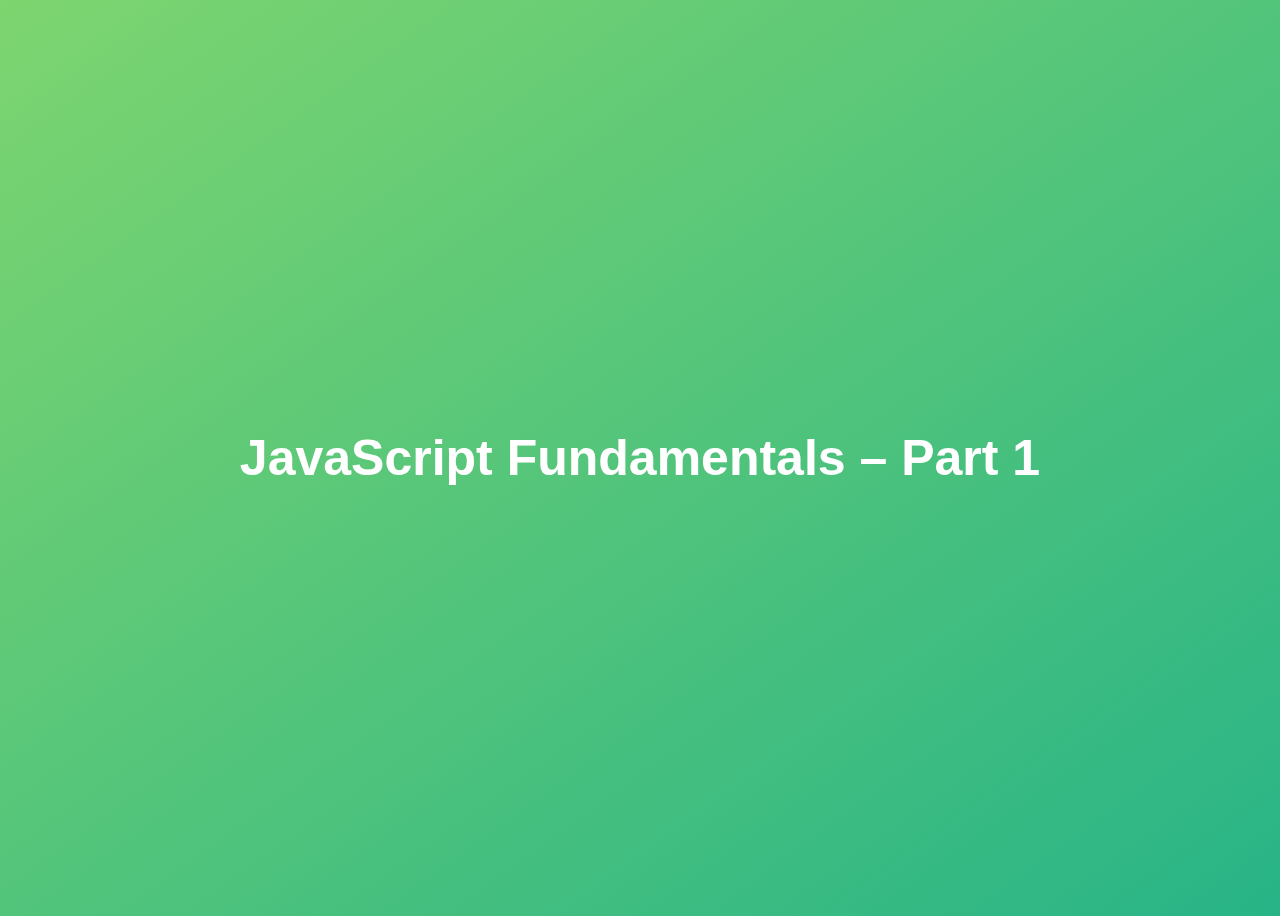
<file: 01 - JavaScript Fundamentals Part - 1/index.html>
<!DOCTYPE html>
<html lang="en">
  <head>
    <meta charset="UTF-8" />
    <meta name="viewport" content="width=device-width, initial-scale=1.0" />
    <meta http-equiv="X-UA-Compatible" content="ie=edge" />
    <title>JavaScript Fundamentals – Part 1</title>
    <style>
      body {
        height: 100vh;
        display: flex;
        align-items: center;
        background: linear-gradient(to top left, #28b487, #7dd56f);
      }
      h1 {
        font-family: sans-serif;
        font-size: 50px;
        line-height: 1.3;
        width: 100%;
        padding: 30px;
        text-align: center;
        color: white;
      }
    </style>
    <!--
        
    <script>
      //inline Script
      let js = "amazing";
      if (js === "amazing") alert("JavaScript is FUN!");
      console.log(100 + 100);
    </script>


    -->
  </head>
  <body>
    <h1>JavaScript Fundamentals – Part 1</h1>

    <script src="script.js"></script>
  </body>
</html>
</file>
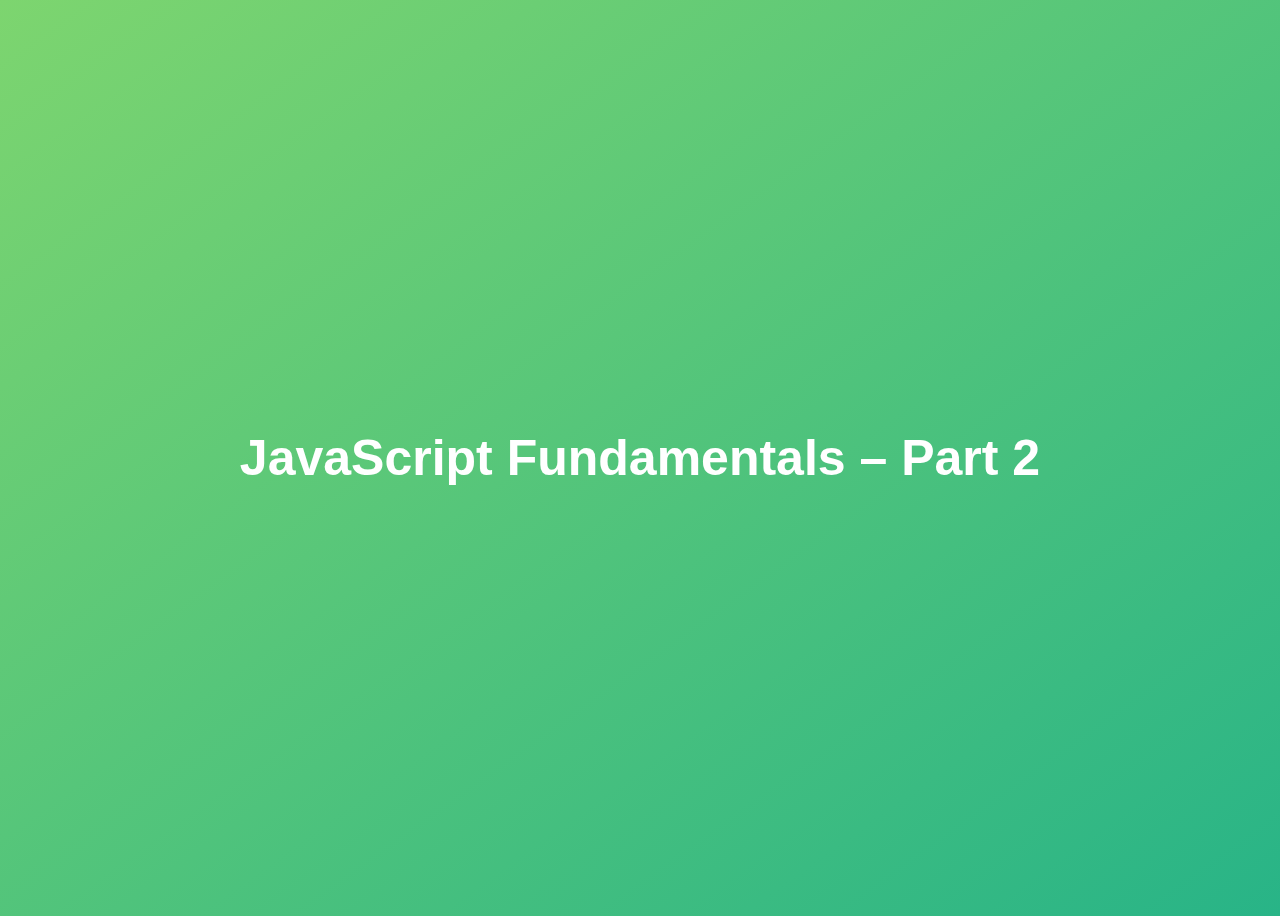
<file: 02 - JavaScript Fundamentals Part - 2/index.html>
<!DOCTYPE html>
<html lang="en">
  <head>
    <meta charset="UTF-8" />
    <meta name="viewport" content="width=device-width, initial-scale=1.0" />
    <meta http-equiv="X-UA-Compatible" content="ie=edge" />
    <title>JavaScript Fundamentals – Part 2</title>
    <style>
      body {
        height: 100vh;
        display: flex;
        align-items: center;
        background: linear-gradient(to top left, #28b487, #7dd56f);
      }
      h1 {
        font-family: sans-serif;
        font-size: 50px;
        line-height: 1.3;
        width: 100%;
        padding: 30px;
        text-align: center;
        color: white;
      }
    </style>
  </head>
  <body>
    <h1>JavaScript Fundamentals – Part 2</h1>
    <script src="script.js"></script>
  </body>
</html>
</file>
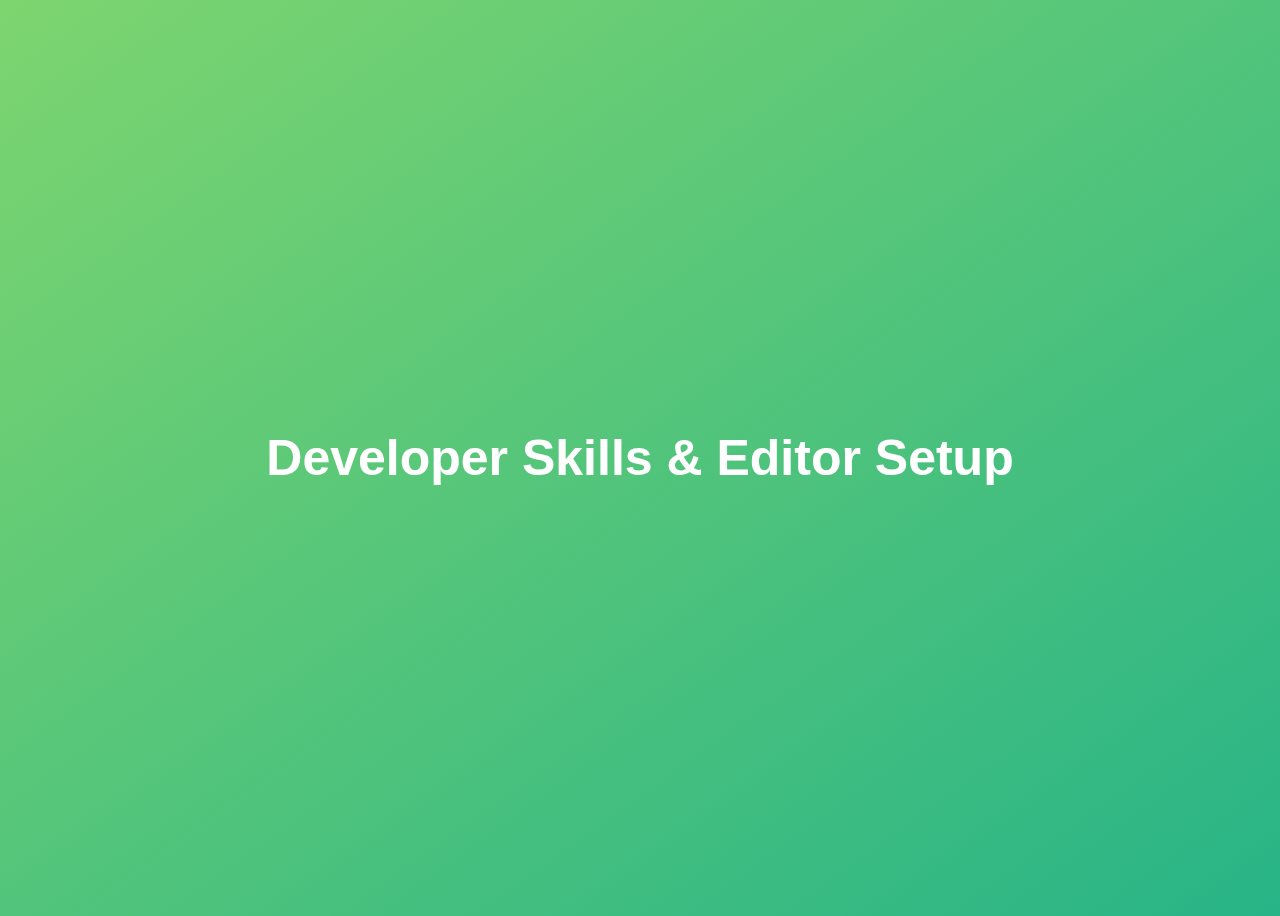
<file: 03 - Developer Skills/index.html>
<!DOCTYPE html>
<html lang="en">
  <head>
    <meta charset="UTF-8" />
    <meta name="viewport" content="width=device-width, initial-scale=1.0" />
    <meta http-equiv="X-UA-Compatible" content="ie=edge" />
    <title>Developer Skills & Editor Setup</title>
    <style>
      body {
        height: 100vh;
        display: flex;
        align-items: center;
        background: linear-gradient(to top left, #28b487, #7dd56f);
      }
      h1 {
        font-family: sans-serif;
        font-size: 50px;
        line-height: 1.3;
        width: 100%;
        padding: 30px;
        text-align: center;
        color: white;
      }
    </style>
  </head>
  <body>
    <h1>Developer Skills & Editor Setup</h1>
    <script src="script.js"></script>
  </body>
</html>
</file>
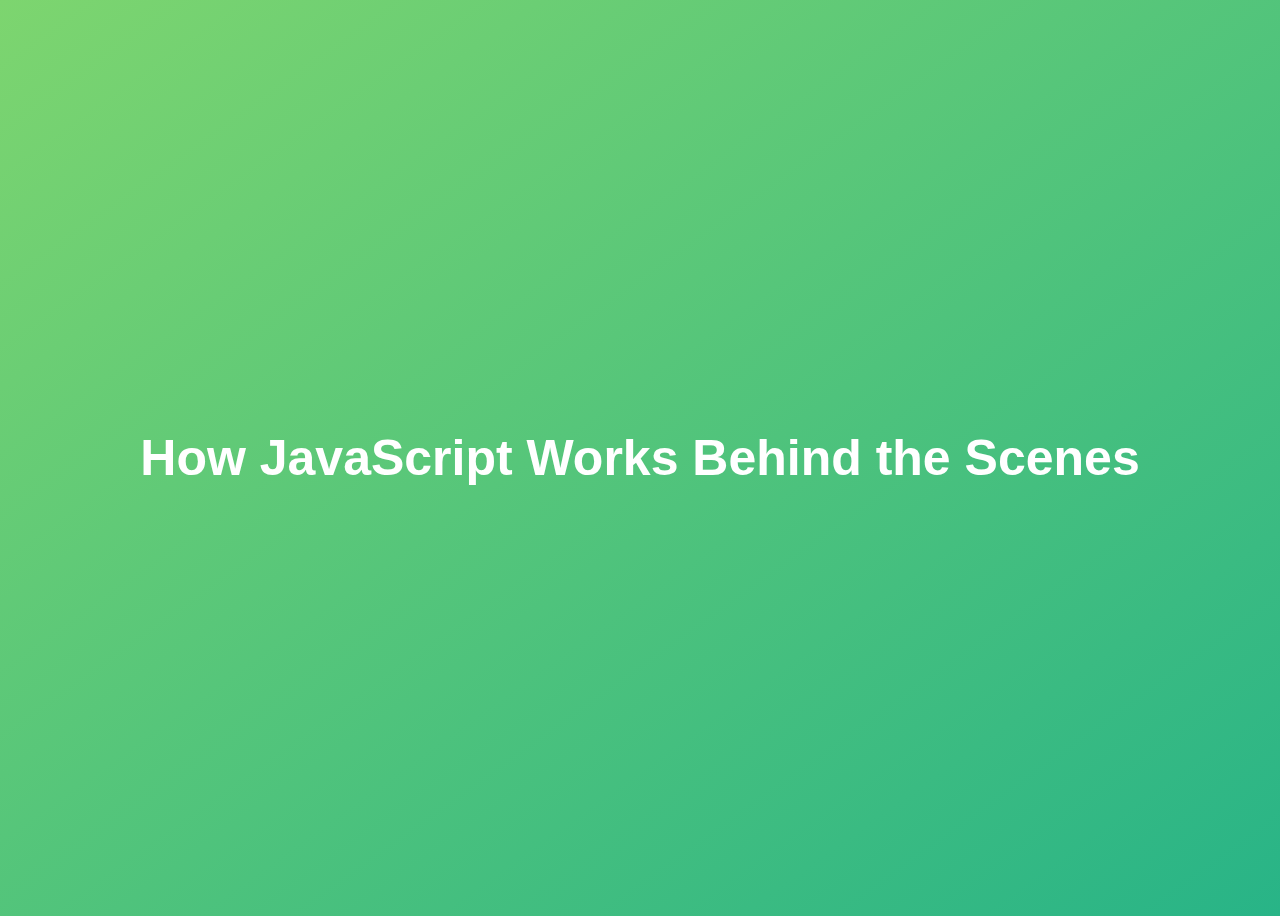
<file: 06 - JavaScript Behind the Scenes/index.html>
<!DOCTYPE html>
<html lang="en">
  <head>
    <meta charset="UTF-8" />
    <meta name="viewport" content="width=device-width, initial-scale=1.0" />
    <meta http-equiv="X-UA-Compatible" content="ie=edge" />
    <title>How JavaScript Works Behind the Scenes</title>
    <style>
      body {
        height: 100vh;
        display: flex;
        align-items: center;
        background: linear-gradient(to top left, #28b487, #7dd56f);
      }
      h1 {
        font-family: sans-serif;
        font-size: 50px;
        line-height: 1.3;
        width: 100%;
        padding: 30px;
        text-align: center;
        color: white;
      }
    </style>
  </head>
  <body>
    <h1>How JavaScript Works Behind the Scenes</h1>
    <script src="script.js"></script>
  </body>
</html>
</file>
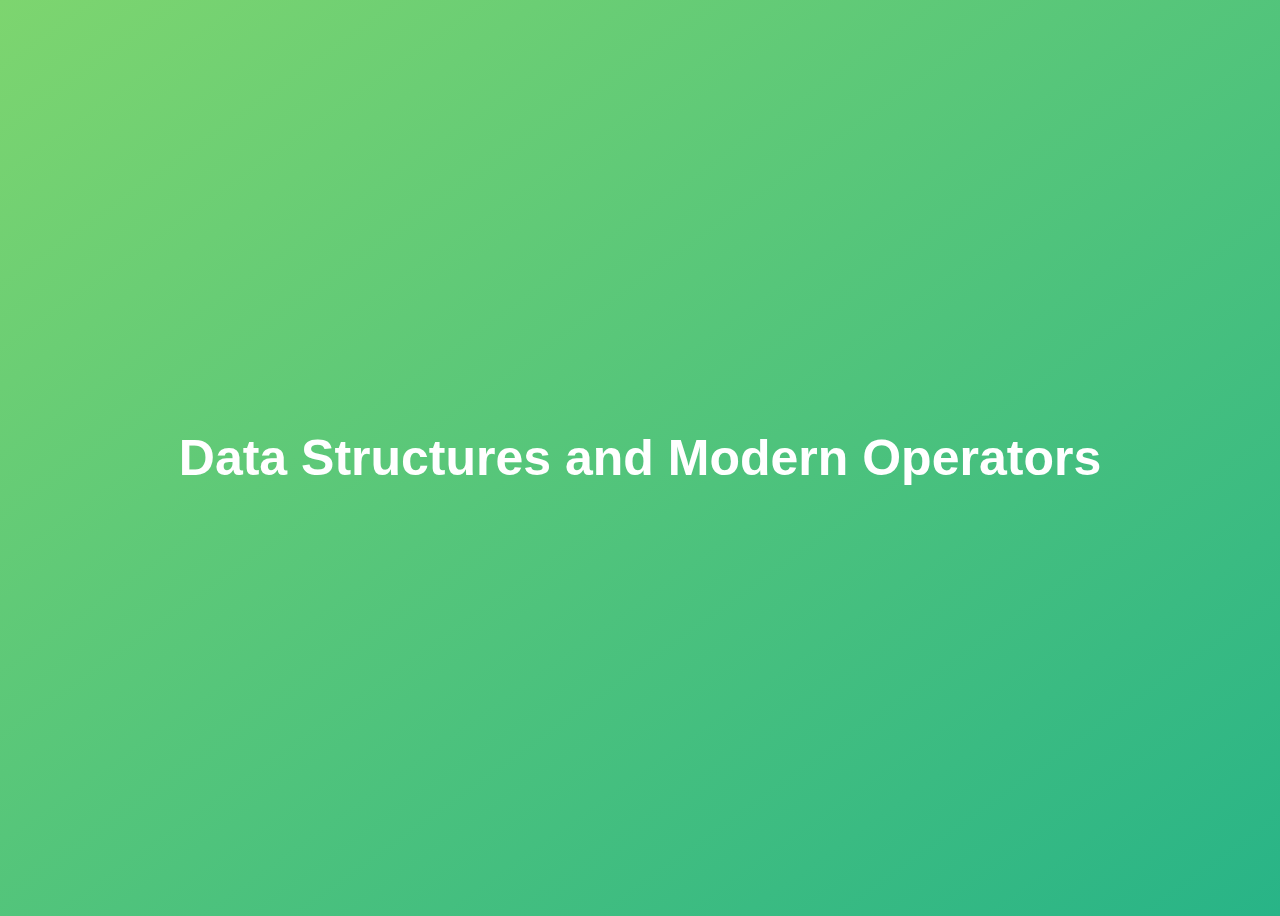
<file: 07 - Data Structures Operators/index.html>
<!DOCTYPE html>
<html lang="en">
  <head>
    <meta charset="UTF-8" />
    <meta name="viewport" content="width=device-width, initial-scale=1.0" />
    <meta http-equiv="X-UA-Compatible" content="ie=edge" />
    <title>Data Structures and Modern Operators</title>
    <style>
      body {
        height: 100vh;
        display: flex;
        align-items: center;
        background: linear-gradient(to top left, #28b487, #7dd56f);
      }
      h1 {
        font-family: sans-serif;
        font-size: 50px;
        line-height: 1.3;
        width: 100%;
        padding: 30px;
        text-align: center;
        color: white;
      }
      button {
        width: 50px;
        height: 20px;
        margin: 10px;
      }
      textarea {
        width: 300px;
        height: 100px;
      }
    </style>
  </head>
  <body>
    <h1>Data Structures and Modern Operators</h1>
    <script src="script.js"></script>
  </body>
</html>
</file>
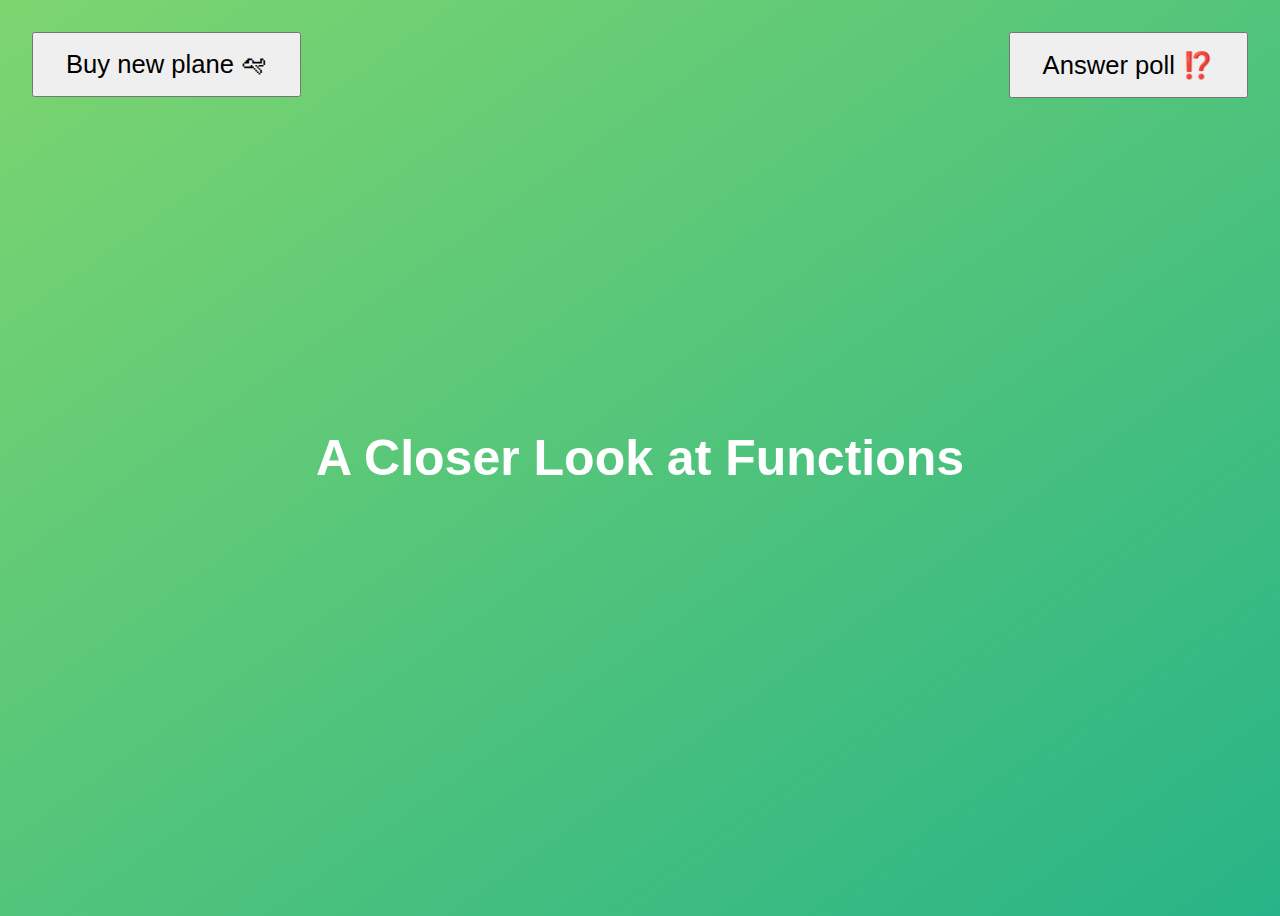
<file: 08 - A Closer Look at Functions/index.html>
<!DOCTYPE html>
<html lang="en">
  <head>
    <meta charset="UTF-8" />
    <meta name="viewport" content="width=device-width, initial-scale=1.0" />
    <meta http-equiv="X-UA-Compatible" content="ie=edge" />
    <title>A Closer Look at Functions</title>
    <style>
      body {
        height: 100vh;
        display: flex;
        align-items: center;
        background: linear-gradient(to top left, #28b487, #7dd56f);
      }
      h1 {
        font-family: sans-serif;
        font-size: 50px;
        line-height: 1.3;
        width: 100%;
        padding: 30px;
        text-align: center;
        color: white;
      }
      .buy,
      .poll {
        font-size: 1.6rem;
        padding: 1rem 2rem;
        position: absolute;
        top: 2rem;
      }
      .buy {
        left: 2rem;
      }
      .poll {
        right: 2rem;
      }
    </style>
  </head>
  <body>
    <h1>A Closer Look at Functions</h1>
    <button class="buy">Buy new plane 🛩</button>
    <button class="poll">Answer poll ⁉️</button>
    <script src="script.js"></script>
  </body>
</html>
</file>
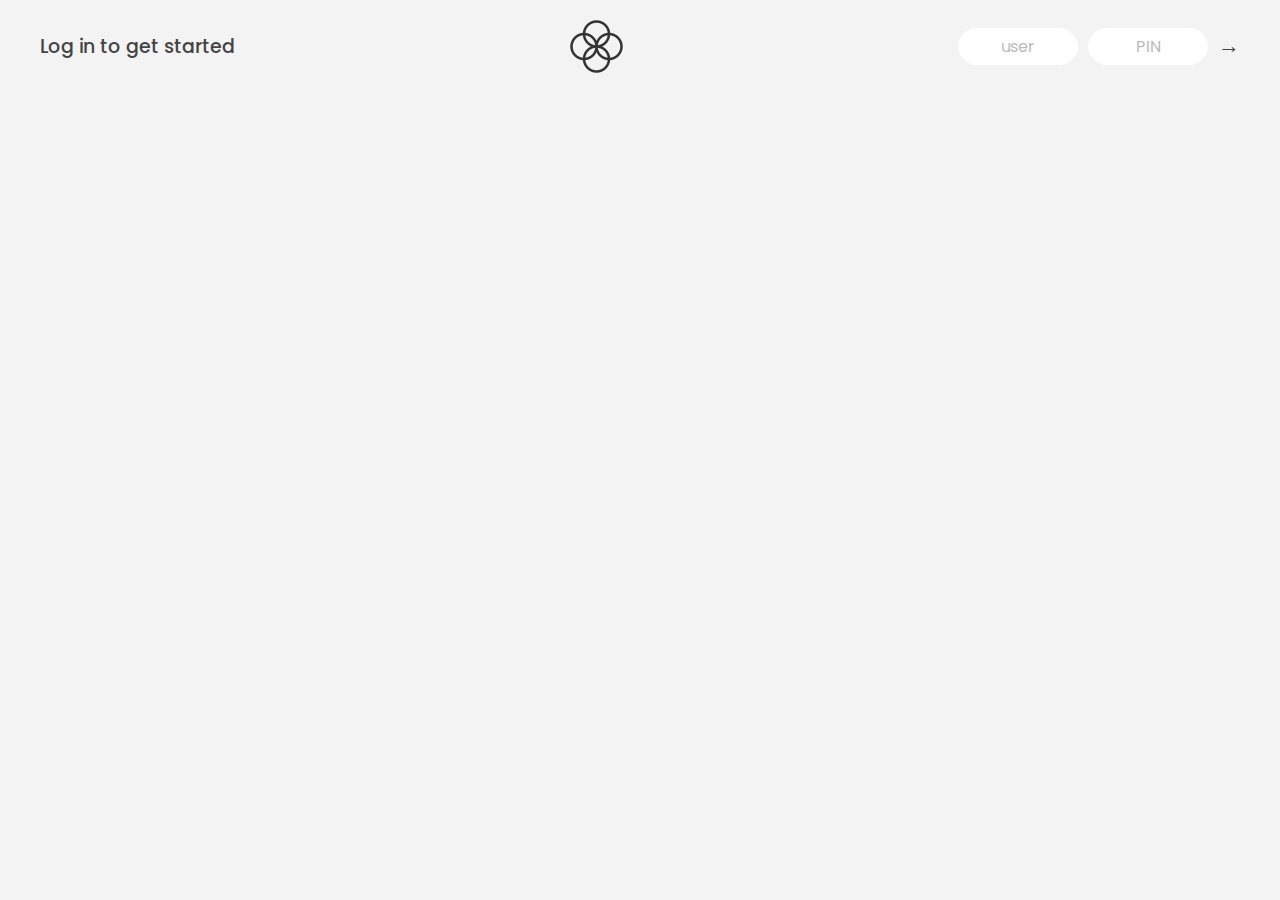
<file: 09 - Working with Arrays/index.html>
<!DOCTYPE html>
<html lang="en">
  <head>
    <meta charset="UTF-8" />
    <meta name="viewport" content="width=device-width, initial-scale=1.0" />
    <meta http-equiv="X-UA-Compatible" content="ie=edge" />
    <link rel="shortcut icon" type="image/png" href="icon.png" />

    <link
      href="https://fonts.googleapis.com/css?family=Poppins:400,500,600&display=swap"
      rel="stylesheet"
    />

    <link rel="stylesheet" href="style.css" />
    <title>Bankist</title>
  </head>
  <body>
    <!-- TOP NAVIGATION -->
    <nav>
      <p class="welcome">Log in to get started</p>
      <img src="logo.png" alt="Logo" class="logo" />
      <form class="login">
        <input
          type="text"
          placeholder="user"
          class="login__input login__input--user"
        />
        <!-- In practice, use type="password" -->
        <input
          type="text"
          placeholder="PIN"
          maxlength="4"
          class="login__input login__input--pin"
        />
        <button class="login__btn">&rarr;</button>
      </form>
    </nav>

    <main class="app">
      <!-- BALANCE -->
      <div class="balance">
        <div>
          <p class="balance__label">Current balance</p>
          <p class="balance__date">
            As of <span class="date">05/03/2037</span>
          </p>
        </div>
        <p class="balance__value">0000€</p>
      </div>

      <!-- MOVEMENTS -->
      <div class="movements">
        <div class="movements__row">
          <div class="movements__type movements__type--deposit">2 deposit</div>
          <div class="movements__date">3 days ago</div>
          <div class="movements__value">4 000€</div>
        </div>
        <div class="movements__row">
          <div class="movements__type movements__type--withdrawal">
            1 withdrawal
          </div>
          <div class="movements__date">24/01/2037</div>
          <div class="movements__value">-378€</div>
        </div>
      </div>

      <!-- SUMMARY -->
      <div class="summary">
        <p class="summary__label">In</p>
        <p class="summary__value summary__value--in">0000€</p>
        <p class="summary__label">Out</p>
        <p class="summary__value summary__value--out">0000€</p>
        <p class="summary__label">Interest</p>
        <p class="summary__value summary__value--interest">0000€</p>
        <button class="btn--sort">&downarrow; SORT</button>
      </div>

      <!-- OPERATION: TRANSFERS -->
      <div class="operation operation--transfer">
        <h2>Transfer money</h2>
        <form class="form form--transfer">
          <input type="text" class="form__input form__input--to" />
          <input type="number" class="form__input form__input--amount" />
          <button class="form__btn form__btn--transfer">&rarr;</button>
          <label class="form__label">Transfer to</label>
          <label class="form__label">Amount</label>
        </form>
      </div>

      <!-- OPERATION: LOAN -->
      <div class="operation operation--loan">
        <h2>Request loan</h2>
        <form class="form form--loan">
          <input type="number" class="form__input form__input--loan-amount" />
          <button class="form__btn form__btn--loan">&rarr;</button>
          <label class="form__label form__label--loan">Amount</label>
        </form>
      </div>

      <!-- OPERATION: CLOSE -->
      <div class="operation operation--close">
        <h2>Close account</h2>
        <form class="form form--close">
          <input type="text" class="form__input form__input--user" />
          <input
            type="password"
            maxlength="6"
            class="form__input form__input--pin"
          />
          <button class="form__btn form__btn--close">&rarr;</button>
          <label class="form__label">Confirm user</label>
          <label class="form__label">Confirm PIN</label>
        </form>
      </div>

      <!-- LOGOUT TIMER -->
      <p class="logout-timer">
        You will be logged out in <span class="timer">05:00</span>
      </p>
    </main>

    <!-- <footer>
      &copy; by Jonas Schmedtmann. Don't claim as your own :)
    </footer> -->

    <script src="script.js"></script>
  </body>
</html>
</file>
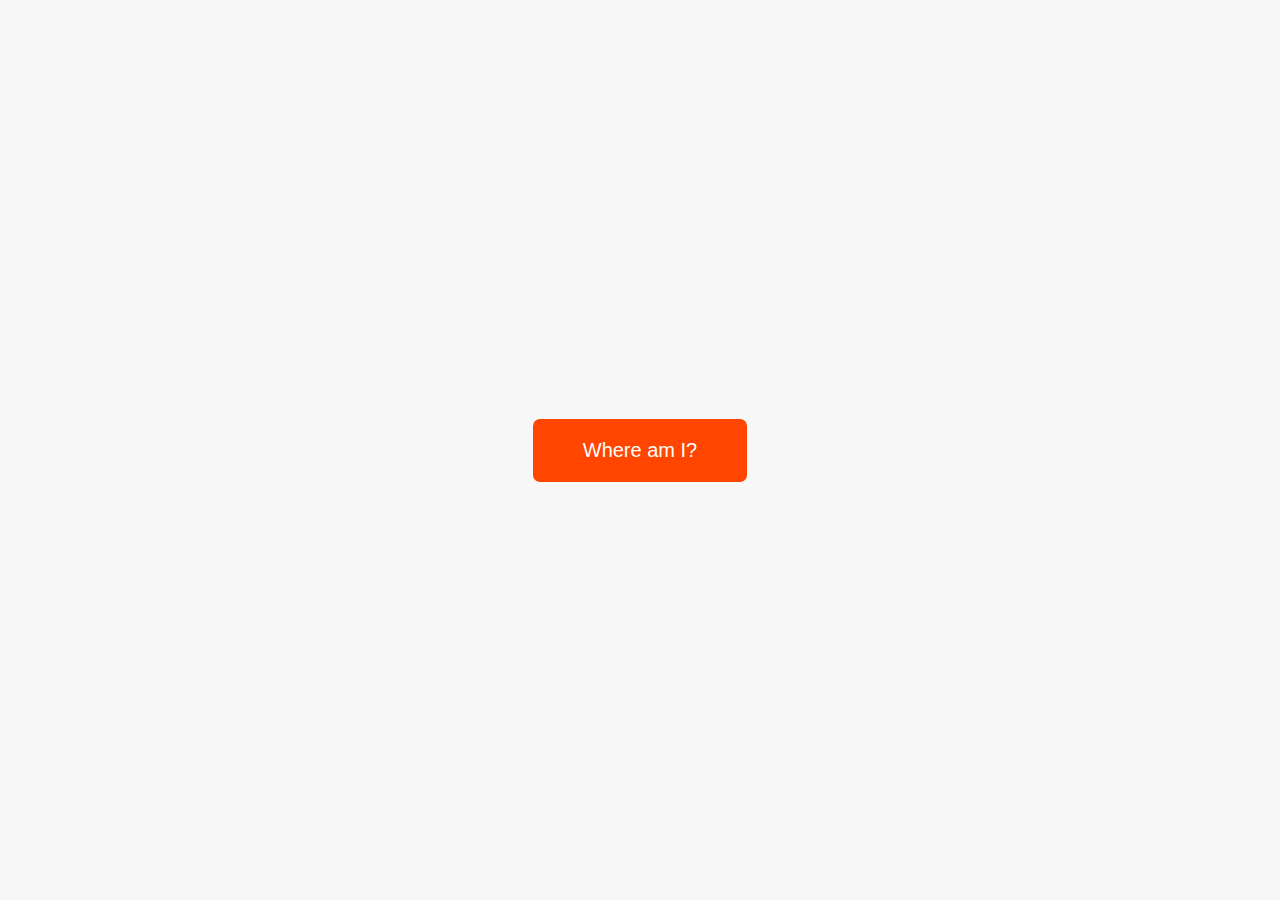
<file: 10 -  Asychronous JavaScript/index.html>
<!DOCTYPE html>
<html lang="en">
  <head>
    <meta charset="UTF-8" />
    <meta name="viewport" content="width=device-width, initial-scale=1.0" />
    <meta http-equiv="X-UA-Compatible" content="ie=edge" />
    <link rel="stylesheet" href="style.css" />
    <script defer src="script.js"></script>
    <title>Asynchronous JavaScript</title>
  </head>
  <body>
    <main class="container">
      <div class="countries">
        <!--
        <article class="country">
          <img class="country__img" src="" />
          <div class="country__data">
            <h3 class="country__name">COUNTRY</h3>
            <h4 class="country__region">REGION</h4>
            <p class="country__row"><span>👫</span>POP people</p>
            <p class="country__row"><span>🗣️</span>LANG</p>
            <p class="country__row"><span>💰</span>CUR</p>
          </div>
        </article>
        -->
      </div>
      <button class="btn-country">Where am I?</button>
      <div class="images"></div>
    </main>
  </body>
</html>
</file>
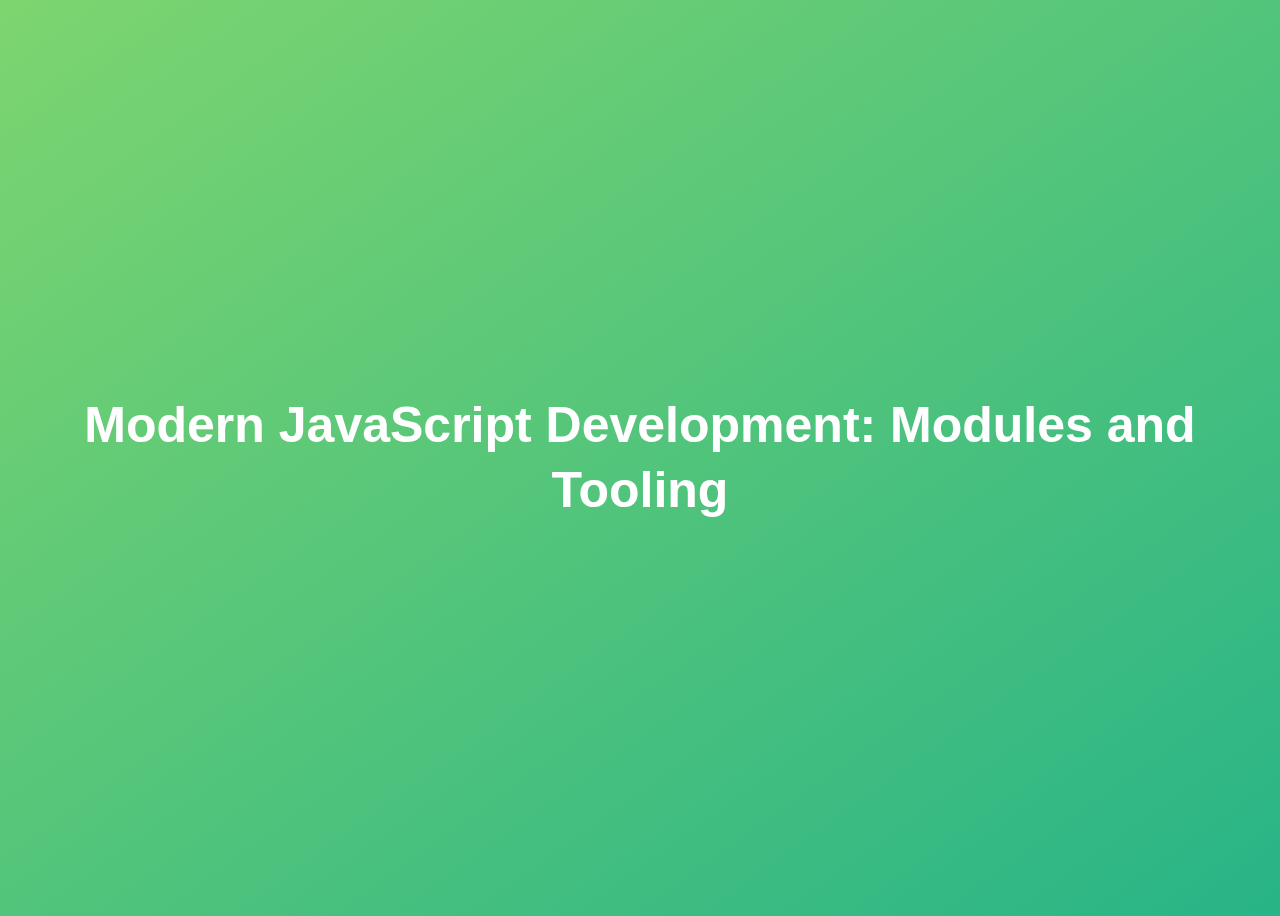
<file: 11 - Modules/index.html>
<!DOCTYPE html>
<html lang="en">
  <head>
    <meta charset="UTF-8" />
    <meta name="viewport" content="width=device-width, initial-scale=1.0" />
    <meta http-equiv="X-UA-Compatible" content="ie=edge" />
    <script type="module" defer src="script.js"></script>
    <title>Modern JavaScript Development: Modules and Tooling</title>
    <style>
      body {
        height: 100vh;
        display: flex;
        align-items: center;
        background: linear-gradient(to top left, #28b487, #7dd56f);
      }
      h1 {
        font-family: sans-serif;
        font-size: 50px;
        line-height: 1.3;
        width: 100%;
        padding: 30px;
        text-align: center;
        color: white;
      }
    </style>
  </head>
  <body>
    <h1>Modern JavaScript Development: Modules and Tooling</h1>
  </body>
</html>
</file>
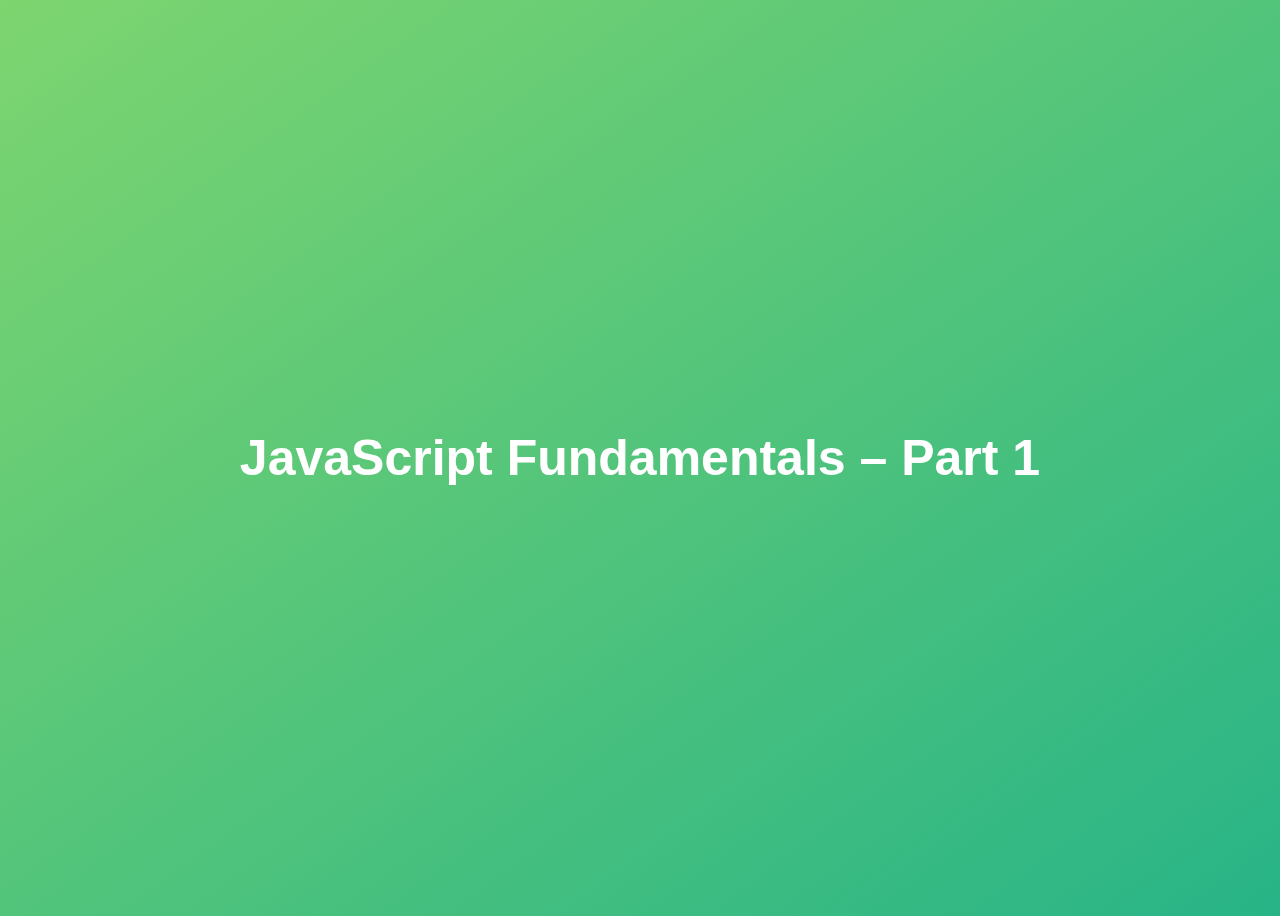
<file: code-challenges/index.html>
<!DOCTYPE html>
<html lang="en">
  <head>
    <meta charset="UTF-8" />
    <meta name="viewport" content="width=device-width, initial-scale=1.0" />
    <meta http-equiv="X-UA-Compatible" content="ie=edge" />
    <title>Code Challenges - 01</title>
    <style>
      body {
        height: 100vh;
        display: flex;
        align-items: center;
        background: linear-gradient(to top left, #28b487, #7dd56f);
      }
      h1 {
        font-family: sans-serif;
        font-size: 50px;
        line-height: 1.3;
        width: 100%;
        padding: 30px;
        text-align: center;
        color: white;
      }
    </style>
  </head>
  <body>
    <h1>JavaScript Fundamentals – Part 1</h1>

    <script src="script.js"></script>
  </body>
</html>
</file>
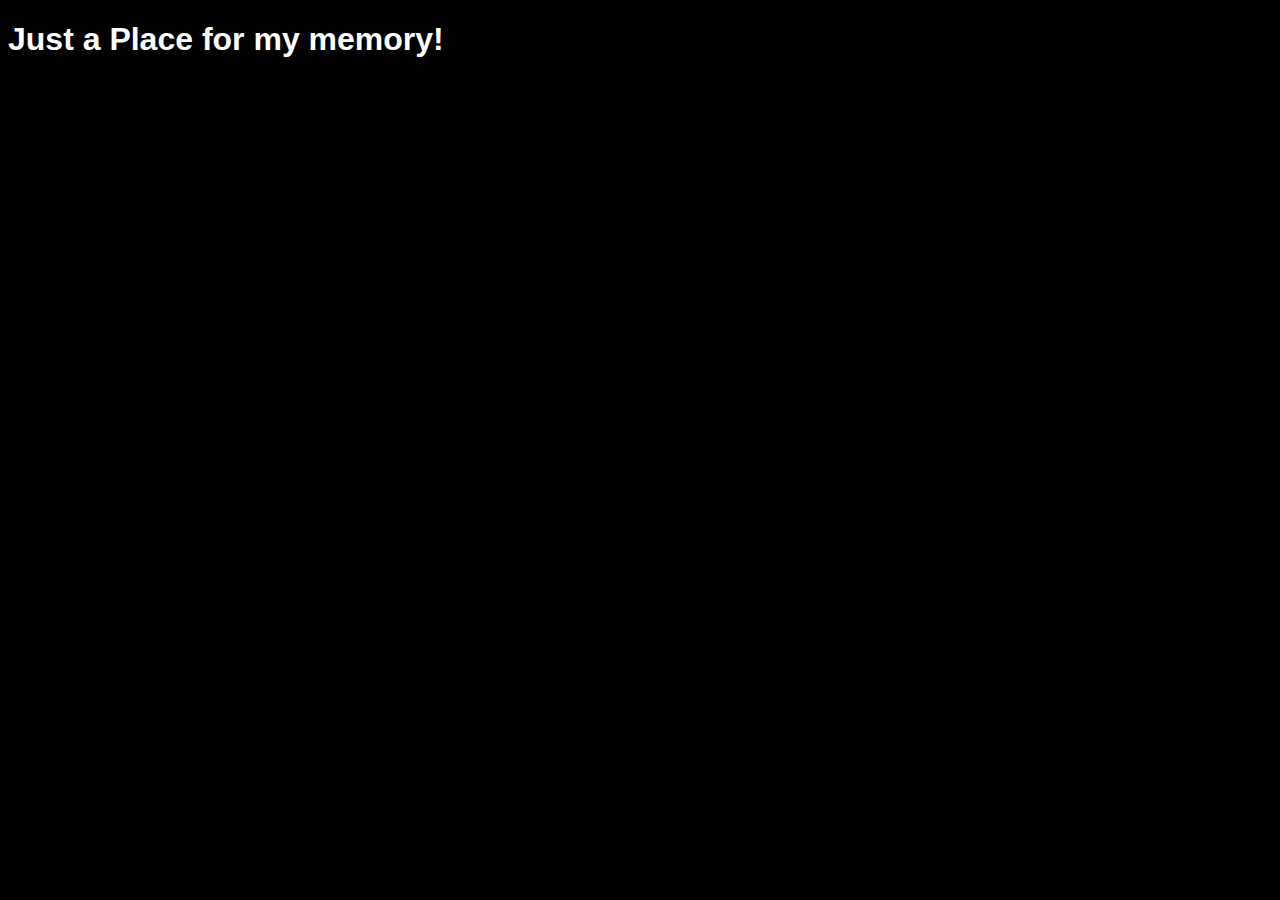
<file: MyCode/index.html>
<!DOCTYPE html>
<html lang="en">
  <head>
    <meta charset="UTF-8" />
    <meta http-equiv="X-UA-Compatible" content="IE=edge" />
    <meta name="viewport" content="width=device-width, initial-scale=1.0" />
    <title>Document</title>
    <style>
      body {
        font-family: 'Franklin Gothic Medium', 'Arial Narrow', Arial, sans-serif;
        background-color: black;
        color: #fff;
      }
    </style>
  </head>
  <body>
    <h1>Just a Place for my memory!</h1>
    <script src="script.js"></script>
  </body>
</html>
</file>
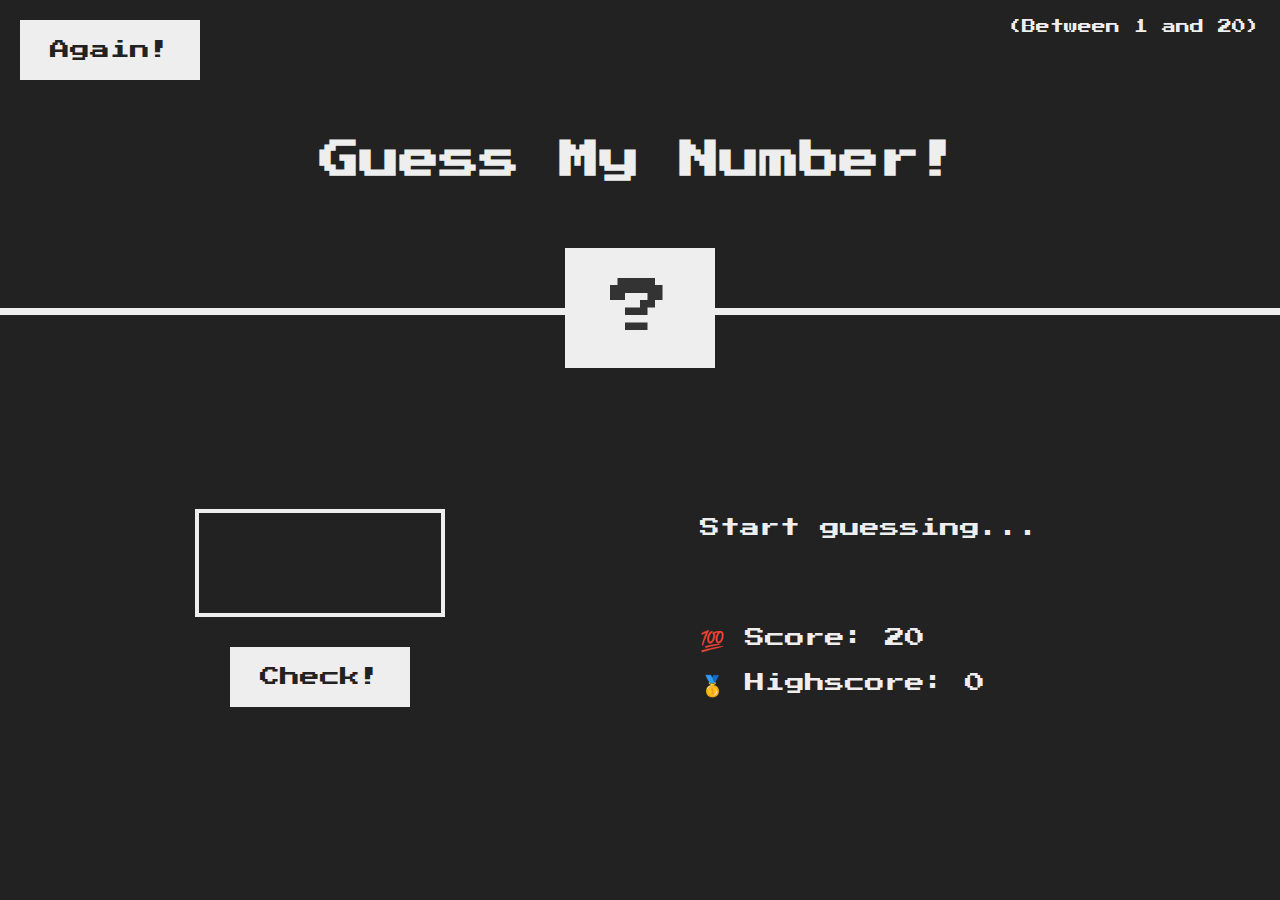
<file: 05 - DOM and Events Fundamentals/01 - Guess My Number/index.html>
<!DOCTYPE html>
<html lang="en">
  <head>
    <meta charset="UTF-8" />
    <meta name="viewport" content="width=device-width, initial-scale=1.0" />
    <meta http-equiv="X-UA-Compatible" content="ie=edge" />
    <link rel="stylesheet" href="style.css" />
    <title>Guess My Number!</title>
  </head>
  <body>
    <header>
      <h1>Guess My Number!</h1>
      <p class="between">(Between 1 and 20)</p>
      <button class="btn again">Again!</button>
      <div class="number">?</div>
    </header>
    <main>
      <section class="left">
        <input type="number" class="guess" />
        <button class="btn check">Check!</button>
      </section>
      <section class="right">
        <p class="message">Start guessing...</p>
        <p class="label-score">💯 Score: <span class="score">20</span></p>
        <p class="label-highscore">
          🥇 Highscore: <span class="highscore">0</span>
        </p>
      </section>
    </main>
    <script src="script.js"></script>
  </body>
</html>
</file>
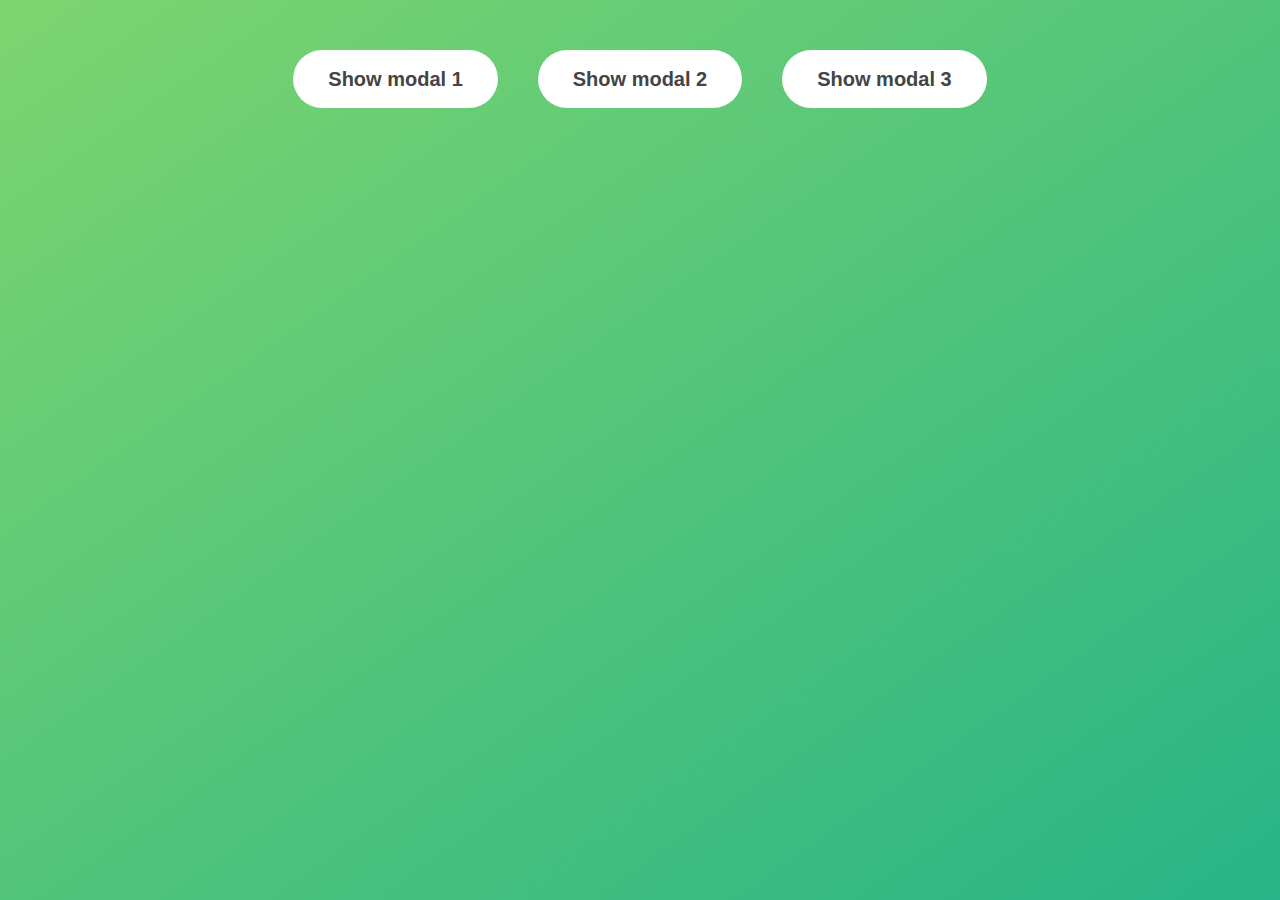
<file: 05 - DOM and Events Fundamentals/02 - Modal WIndow/index.html>
<!DOCTYPE html>
<html lang="en">
  <head>
    <meta charset="UTF-8" />
    <meta name="viewport" content="width=device-width, initial-scale=1.0" />
    <meta http-equiv="X-UA-Compatible" content="ie=edge" />
    <link rel="stylesheet" href="style.css" />
    <title>Modal window</title>
  </head>
  <body>
    <button class="show-modal">Show modal 1</button>
    <button class="show-modal">Show modal 2</button>
    <button class="show-modal">Show modal 3</button>

    <div class="modal hidden">
      <button class="close-modal">&times;</button>
      <h1>I'm a modal window 😍</h1>
      <p>
        Lorem ipsum dolor sit amet, consectetur adipisicing elit, sed do eiusmod
        tempor incididunt ut labore et dolore magna aliqua. Ut enim ad minim
        veniam, quis nostrud exercitation ullamco laboris nisi ut aliquip ex ea
        commodo consequat. Duis aute irure dolor in reprehenderit in voluptate
        velit esse cillum dolore eu fugiat nulla pariatur. Excepteur sint
        occaecat cupidatat non proident, sunt in culpa qui officia deserunt
        mollit anim id est laborum.
      </p>
    </div>
    <div class="overlay hidden"></div>

    <script src="script.js"></script>
  </body>
</html>
</file>
<file: 09 - Working with Arrays/style.css>
/*
 * Use this CSS to learn some intersting techniques,
 * in case you're wondering how I built the UI.
 * Have fun! 😁
 */

* {
  margin: 0;
  padding: 0;
  box-sizing: inherit;
}

html {
  font-size: 62.5%;
  box-sizing: border-box;
}

body {
  font-family: 'Poppins', sans-serif;
  color: #444;
  background-color: #f3f3f3;
  height: 100vh;
  padding: 2rem;
}

nav {
  display: flex;
  justify-content: space-between;
  align-items: center;
  padding: 0 2rem;
}

.welcome {
  font-size: 1.9rem;
  font-weight: 500;
}

.logo {
  height: 5.25rem;
}

.login {
  display: flex;
}

.login__input {
  border: none;
  padding: 0.5rem 2rem;
  font-size: 1.6rem;
  font-family: inherit;
  text-align: center;
  width: 12rem;
  border-radius: 10rem;
  margin-right: 1rem;
  color: inherit;
  border: 1px solid #fff;
  transition: all 0.3s;
}

.login__input:focus {
  outline: none;
  border: 1px solid #ccc;
}

.login__input::placeholder {
  color: #bbb;
}

.login__btn {
  border: none;
  background: none;
  font-size: 2.2rem;
  color: inherit;
  cursor: pointer;
  transition: all 0.3s;
}

.login__btn:hover,
.login__btn:focus,
.btn--sort:hover,
.btn--sort:focus {
  outline: none;
  color: #777;
}

/* MAIN */
.app {
  position: relative;
  max-width: 100rem;
  margin: 4rem auto;
  display: grid;
  grid-template-columns: 4fr 3fr;
  grid-template-rows: auto repeat(3, 15rem) auto;
  gap: 2rem;

  /* NOTE This creates the fade in/out anumation */
  opacity: 0;
  transition: all 1s;
}

.balance {
  grid-column: 1 / span 2;
  display: flex;
  align-items: flex-end;
  justify-content: space-between;
  margin-bottom: 2rem;
}

.balance__label {
  font-size: 2.2rem;
  font-weight: 500;
  margin-bottom: -0.2rem;
}

.balance__date {
  font-size: 1.4rem;
  color: #888;
}

.balance__value {
  font-size: 4.5rem;
  font-weight: 400;
}

/* MOVEMENTS */
.movements {
  grid-row: 2 / span 3;
  background-color: #fff;
  border-radius: 1rem;
  overflow: scroll;
}

.movements__row {
  padding: 2.25rem 4rem;
  display: flex;
  align-items: center;
  border-bottom: 1px solid #eee;
}

.movements__type {
  font-size: 1.1rem;
  text-transform: uppercase;
  font-weight: 500;
  color: #fff;
  padding: 0.1rem 1rem;
  border-radius: 10rem;
  margin-right: 2rem;
}

.movements__date {
  font-size: 1.1rem;
  text-transform: uppercase;
  font-weight: 500;
  color: #666;
}

.movements__type--deposit {
  background-image: linear-gradient(to top left, #39b385, #9be15d);
}

.movements__type--withdrawal {
  background-image: linear-gradient(to top left, #e52a5a, #ff585f);
}

.movements__value {
  font-size: 1.7rem;
  margin-left: auto;
}

/* SUMMARY */
.summary {
  grid-row: 5 / 6;
  display: flex;
  align-items: baseline;
  padding: 0 0.3rem;
  margin-top: 1rem;
}

.summary__label {
  font-size: 1.2rem;
  font-weight: 500;
  text-transform: uppercase;
  margin-right: 0.8rem;
}

.summary__value {
  font-size: 2.2rem;
  margin-right: 2.5rem;
}

.summary__value--in,
.summary__value--interest {
  color: #66c873;
}

.summary__value--out {
  color: #f5465d;
}

.btn--sort {
  margin-left: auto;
  border: none;
  background: none;
  font-size: 1.3rem;
  font-weight: 500;
  cursor: pointer;
}

/* OPERATIONS */
.operation {
  border-radius: 1rem;
  padding: 3rem 4rem;
  color: #333;
}

.operation--transfer {
  background-image: linear-gradient(to top left, #ffb003, #ffcb03);
}

.operation--loan {
  background-image: linear-gradient(to top left, #39b385, #9be15d);
}

.operation--close {
  background-image: linear-gradient(to top left, #e52a5a, #ff585f);
}

h2 {
  margin-bottom: 1.5rem;
  font-size: 1.7rem;
  font-weight: 600;
  color: #333;
}

.form {
  display: grid;
  grid-template-columns: 2.5fr 2.5fr 1fr;
  grid-template-rows: auto auto;
  gap: 0.4rem 1rem;
}

/* Exceptions for interst */
.form.form--loan {
  grid-template-columns: 2.5fr 1fr 2.5fr;
}
.form__label--loan {
  grid-row: 2;
}
/* End exceptions */

.form__input {
  width: 100%;
  border: none;
  background-color: rgba(255, 255, 255, 0.4);
  font-family: inherit;
  font-size: 1.5rem;
  text-align: center;
  color: #333;
  padding: 0.3rem 1rem;
  border-radius: 0.7rem;
  transition: all 0.3s;
}

.form__input:focus {
  outline: none;
  background-color: rgba(255, 255, 255, 0.6);
}

.form__label {
  font-size: 1.3rem;
  text-align: center;
}

.form__btn {
  border: none;
  border-radius: 0.7rem;
  font-size: 1.8rem;
  background-color: #fff;
  cursor: pointer;
  transition: all 0.3s;
}

.form__btn:focus {
  outline: none;
  background-color: rgba(255, 255, 255, 0.8);
}

.logout-timer {
  padding: 0 0.3rem;
  margin-top: 1.9rem;
  text-align: right;
  font-size: 1.25rem;
}

.timer {
  font-weight: 600;
}
</file>
<file: 10 -  Asychronous JavaScript/style.css>
* {
  margin: 0;
  padding: 0;
  box-sizing: inherit;
}

html {
  font-size: 62.5%;
  box-sizing: border-box;
}

body {
  font-family: system-ui;
  color: #555;
  background-color: #f7f7f7;
  min-height: 100vh;

  display: flex;
  align-items: center;
  justify-content: center;
}

.container {
  display: flex;
  flex-flow: column;
  align-items: center;
}

.countries {
  /* margin-bottom: 8rem; */
  display: flex;

  font-size: 2rem;
  opacity: 0;
  transition: opacity 1s;
}

.country {
  background-color: #fff;
  box-shadow: 0 2rem 5rem 1rem rgba(0, 0, 0, 0.1);
  font-size: 1.8rem;
  width: 30rem;
  border-radius: 0.7rem;
  margin: 0 3rem;
  /* overflow: hidden; */
}

.neighbour::before {
  content: 'Neighbour country';
  width: 100%;
  position: absolute;
  top: -4rem;

  text-align: center;
  font-size: 1.8rem;
  font-weight: 600;
  text-transform: uppercase;
  color: #888;
}

.neighbour {
  transform: scale(0.8) translateY(1rem);
  margin-left: 0;
}

.country__img {
  width: 30rem;
  height: 17rem;
  object-fit: cover;
  background-color: #eee;
  border-top-left-radius: 0.7rem;
  border-top-right-radius: 0.7rem;
}

.country__data {
  padding: 2.5rem 3.75rem 3rem 3.75rem;
}

.country__name {
  font-size: 2.7rem;
  margin-bottom: 0.7rem;
}

.country__region {
  font-size: 1.4rem;
  margin-bottom: 2.5rem;
  text-transform: uppercase;
  color: #888;
}

.country__row:not(:last-child) {
  margin-bottom: 1rem;
}

.country__row span {
  display: inline-block;
  margin-right: 2rem;
  font-size: 2.4rem;
}

.btn-country {
  border: none;
  font-size: 2rem;
  padding: 2rem 5rem;
  border-radius: 0.7rem;
  color: white;
  background-color: orangered;
  cursor: pointer;
}

.images {
  display: flex;
}

.images img {
  display: block;
  width: 80rem;
  margin: 4rem;
}

.images img.parallel {
  width: 40rem;
  margin: 2rem;
  border: 3rem solid white;
  box-shadow: 0 2rem 5rem 1rem rgba(0, 0, 0, 0.1);
}
</file>
<file: 05 - DOM and Events Fundamentals/01 - Guess My Number/style.css>
@import url('https://fonts.googleapis.com/css?family=Press+Start+2P&display=swap');

* {
  margin: 0;
  padding: 0;
  box-sizing: inherit;
}

html {
  font-size: 62.5%;
  box-sizing: border-box;
}

body {
  font-family: 'Press Start 2P', sans-serif;
  color: #eee;
  background-color: #222;
  /* background-color: #60b347; */
}

/* LAYOUT */
header {
  position: relative;
  height: 35vh;
  border-bottom: 7px solid #eee;
}

main {
  height: 65vh;
  color: #eee;
  display: flex;
  align-items: center;
  justify-content: space-around;
}

.left {
  width: 52rem;
  display: flex;
  flex-direction: column;
  align-items: center;
}

.right {
  width: 52rem;
  font-size: 2rem;
}

/* ELEMENTS STYLE */
h1 {
  font-size: 4rem;
  text-align: center;
  position: absolute;
  width: 100%;
  top: 52%;
  left: 50%;
  transform: translate(-50%, -50%);
}

.number {
  background: #eee;
  color: #333;
  font-size: 6rem;
  width: 15rem;
  padding: 3rem 0rem;
  text-align: center;
  position: absolute;
  bottom: 0;
  left: 50%;
  transform: translate(-50%, 50%);
}

.between {
  font-size: 1.4rem;
  position: absolute;
  top: 2rem;
  right: 2rem;
}

.again {
  position: absolute;
  top: 2rem;
  left: 2rem;
}

.guess {
  background: none;
  border: 4px solid #eee;
  font-family: inherit;
  color: inherit;
  font-size: 5rem;
  padding: 2.5rem;
  width: 25rem;
  text-align: center;
  display: block;
  margin-bottom: 3rem;
}

.btn {
  border: none;
  background-color: #eee;
  color: #222;
  font-size: 2rem;
  font-family: inherit;
  padding: 2rem 3rem;
  cursor: pointer;
}

.btn:hover {
  background-color: #ccc;
}

.message {
  margin-bottom: 8rem;
  height: 3rem;
}

.label-score {
  margin-bottom: 2rem;
}
</file>
<file: 05 - DOM and Events Fundamentals/02 - Modal WIndow/style.css>
* {
  margin: 0;
  padding: 0;
  box-sizing: inherit;
}

html {
  font-size: 62.5%;
  box-sizing: border-box;
}

body {
  font-family: sans-serif;
  color: #333;
  line-height: 1.5;
  height: 100vh;
  position: relative;
  display: flex;
  align-items: flex-start;
  justify-content: center;
  background: linear-gradient(to top left, #28b487, #7dd56f);
}

.show-modal {
  font-size: 2rem;
  font-weight: 600;
  padding: 1.75rem 3.5rem;
  margin: 5rem 2rem;
  border: none;
  background-color: #fff;
  color: #444;
  border-radius: 10rem;
  cursor: pointer;
}

.close-modal {
  position: absolute;
  top: 1.2rem;
  right: 2rem;
  font-size: 5rem;
  color: #333;
  cursor: pointer;
  border: none;
  background: none;
}

h1 {
  font-size: 2.5rem;
  margin-bottom: 2rem;
}

p {
  font-size: 1.8rem;
}

/* -------------------------- */
/* CLASSES TO MAKE MODAL WORK */
.hidden {
  display: none;
}

.modal {
  position: absolute;
  top: 50%;
  left: 50%;
  transform: translate(-50%, -50%);
  width: 70%;

  background-color: white;
  padding: 6rem;
  border-radius: 5px;
  box-shadow: 0 3rem 5rem rgba(0, 0, 0, 0.3);
  z-index: 10;
}

.overlay {
  position: absolute;
  top: 0;
  left: 0;
  width: 100%;
  height: 100%;
  background-color: rgba(0, 0, 0, 0.6);
  backdrop-filter: blur(3px);
  z-index: 5;
}
</file>
